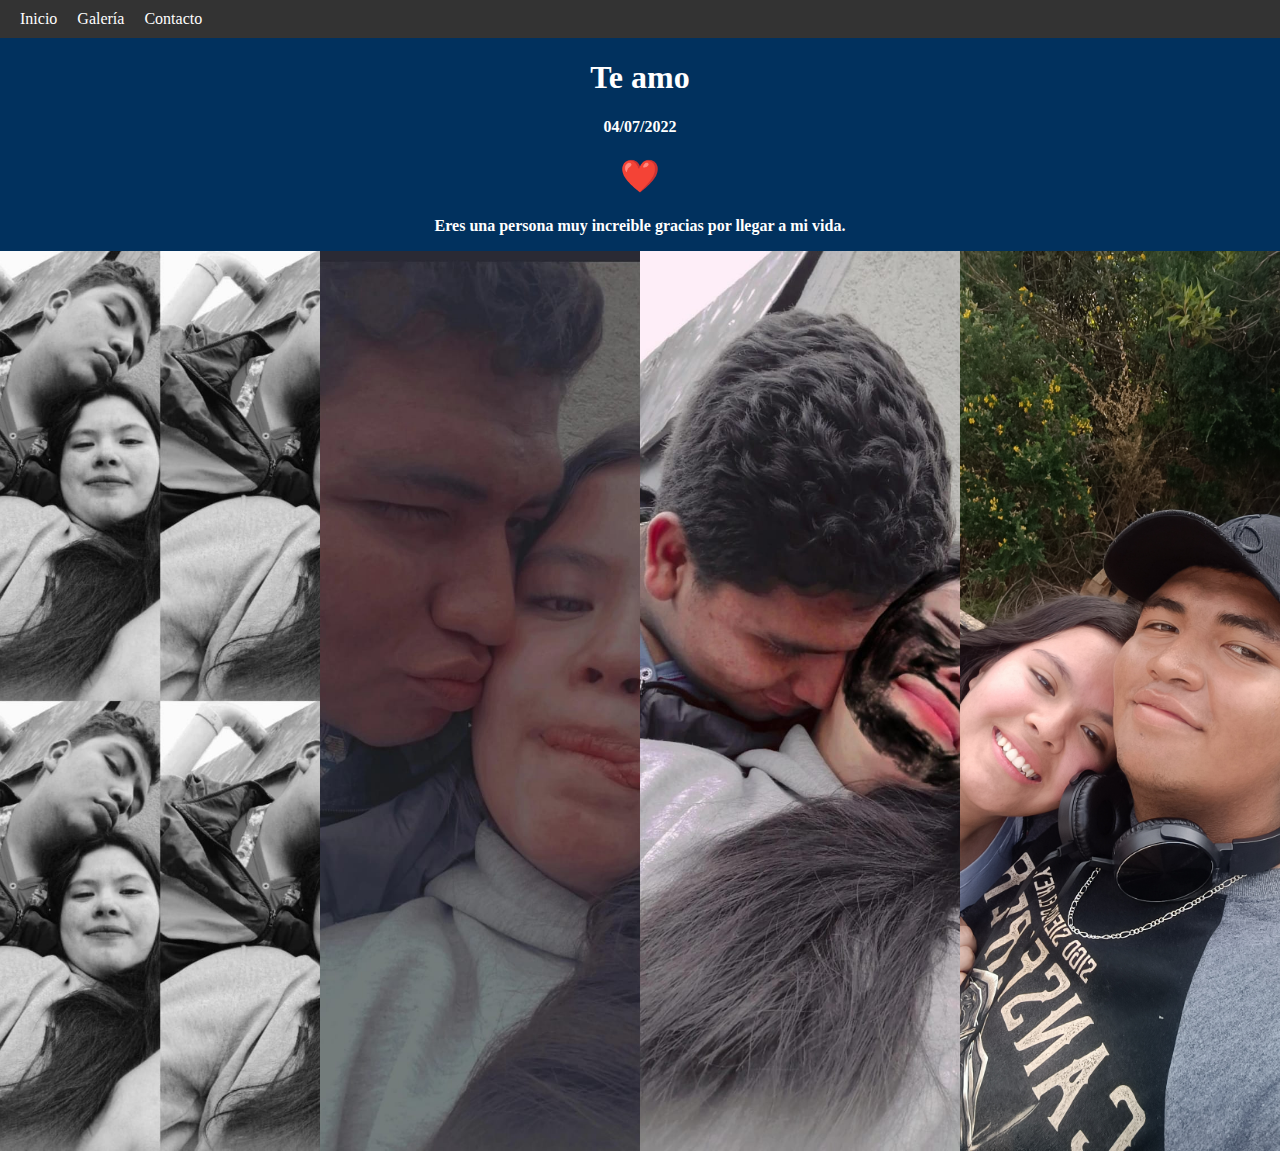
<file: contacto.html>
<!DOCTYPE html>
<html lang="en">
<head>
    <meta charset="UTF-8">
    <meta name="viewport" content="width=device-width, initial-scale=1.0">
    <title>Contacto</title>
    <link rel="stylesheet" type="text/css" href="styles.css">
    <link rel="icon" href="logo.jpg" type="image/x-icon">
</head>
</head>
<body>
    <nav>
        <div class="menu-toggle">
            <div class="bar"></div>
            <div class="bar"></div>
            <div class="bar"></div>
        </div>
        <ul class="menu">
            <li><a href="index.html">Inicio</a></li>
            <li><a href="fotos.html">Galería</a></li>
            <li><a href="contacto.html">Contacto</a></li>
        </ul>
    </nav>
   <b> <h1>Te amo</h1></b>
   <b><p>04/07/2022</p></b> 
   <b> <h1>❤️</h1></b>
   <b><p>Eres una persona muy increible gracias por llegar a mi vida.</p></b> 

    <section class="galeria">
        <img src="./12.jpg" alt="">
        <img src="./14.jpg" alt="">
        <img src="./15.jpg" alt="">
        <img src="./1698106866671.jpg" alt="">
        <img src="./1698106866682.jpg" alt="">
    </section>
</body>
</html>
</file>
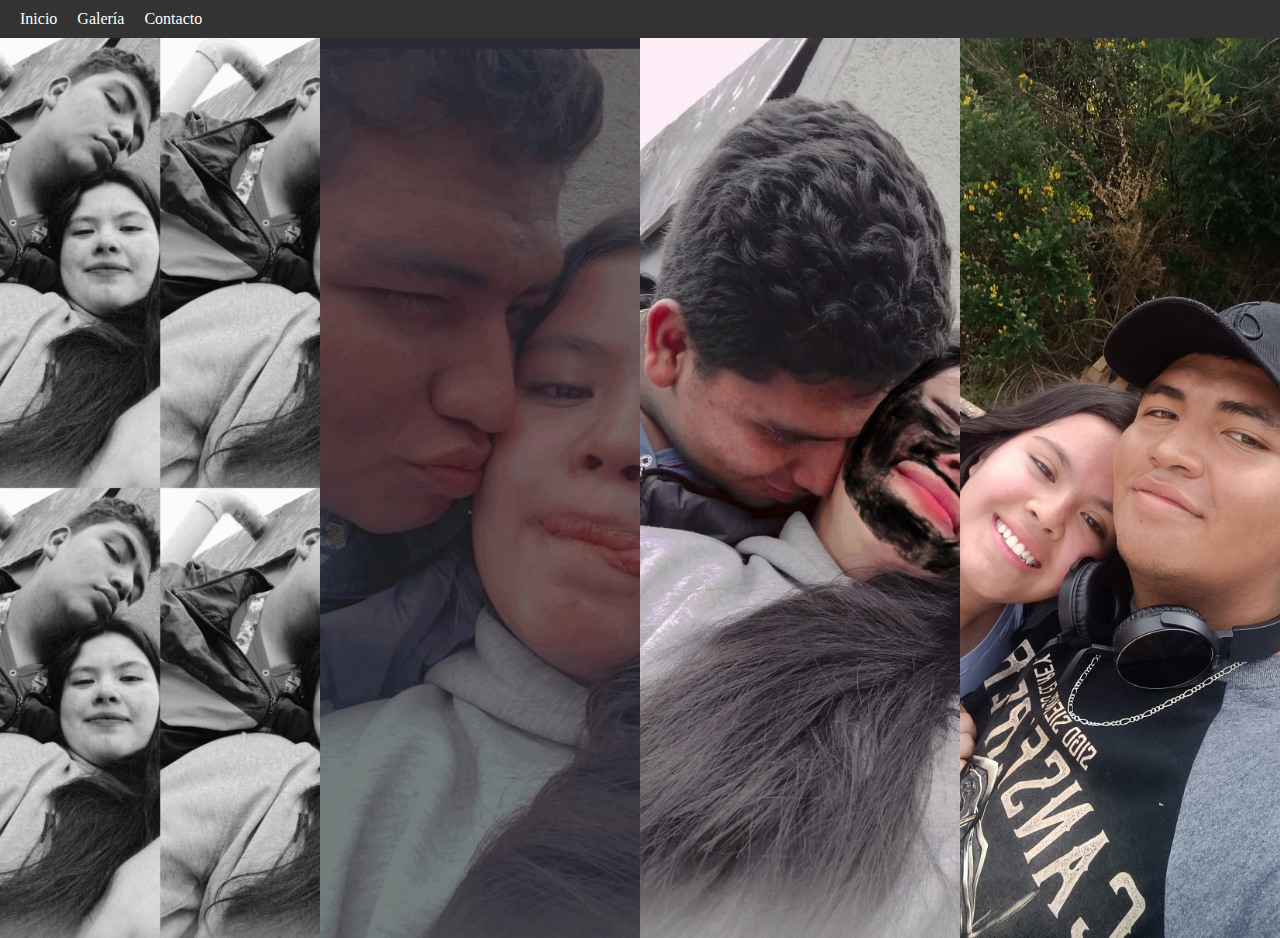
<file: fotos.html>
<!DOCTYPE html>
<html lang="en">
<head>
    <meta charset="UTF-8">
    <meta name="viewport" content="width=device-width, initial-scale=1.0">
    <title>Mi Sitio Web</title>
    <link rel="stylesheet" type="text/css" href="styles.css">
    <link rel="icon" href="logo.jpg" type="image/x-icon">

</head>
<body>
    <nav>
        <div class="menu-toggle">
            <div class="bar"></div>
            <div class="bar"></div>
            <div class="bar"></div>
        </div>
        <ul class="menu">
            <li><a href="index.html">Inicio</a></li>
            <li><a href="fotos.html">Galería</a></li>
            <li><a href="contacto.html">Contacto</a></li>
        </ul>
    </nav>
    
    <section class="galeria">
        <img src="./12.jpg" alt="">
        <img src="./14.jpg" alt="">
        <img src="./15.jpg" alt="">
        <img src="./1698106866671.jpg" alt="">
        <img src="./1698106866682.jpg" alt="">
    </section>
</body>
</html>
<script>
    const menuToggle = document.querySelector('.menu-toggle');
    const menu = document.querySelector('.menu');

    menuToggle.addEventListener('click', () => {
        menu.classList.toggle('active');
    });
</script>
</file>
<file: styles.css>
body {
    background-color: #01315E;
    background-size: cover;
    margin: 0;
    padding: 0;
}

nav {
    background-color: #333;
    color: #fff;
    display: flex;
    justify-content: space-between;
    align-items: center;
    padding: 10px 20px;
}

.menu-toggle {
    display: none;
    flex-direction: column;
    cursor: pointer;
}

.bar {
    width: 25px;
    height: 3px;
    background-color: #fff;
    margin: 3px 0;
    transition: 0.4s;
}

.menu {
    list-style-type: none;
    margin: 0;
    padding: 0;
    display: flex;
}

.menu li {
    margin-right: 20px;
}

.menu a {
    text-decoration: none;
    color: #fff;
}


.galeria {
    display: flex;
    width: 1600px;
    height: 900px;
    
}

.galeria img {
    width: 0px;
    flex-grow: 1;
    object-fit: cover;
    opacity: 8;
    transition: 3s ease;
}

.galeria img:hover {
    cursor: crosshair;
    width: 800px;
    filter: contrast(120%);
}
h1{
    text-align: center;
    color: #fff;
}
p{
    text-align: center;
    color: #fff;
}
</file>
